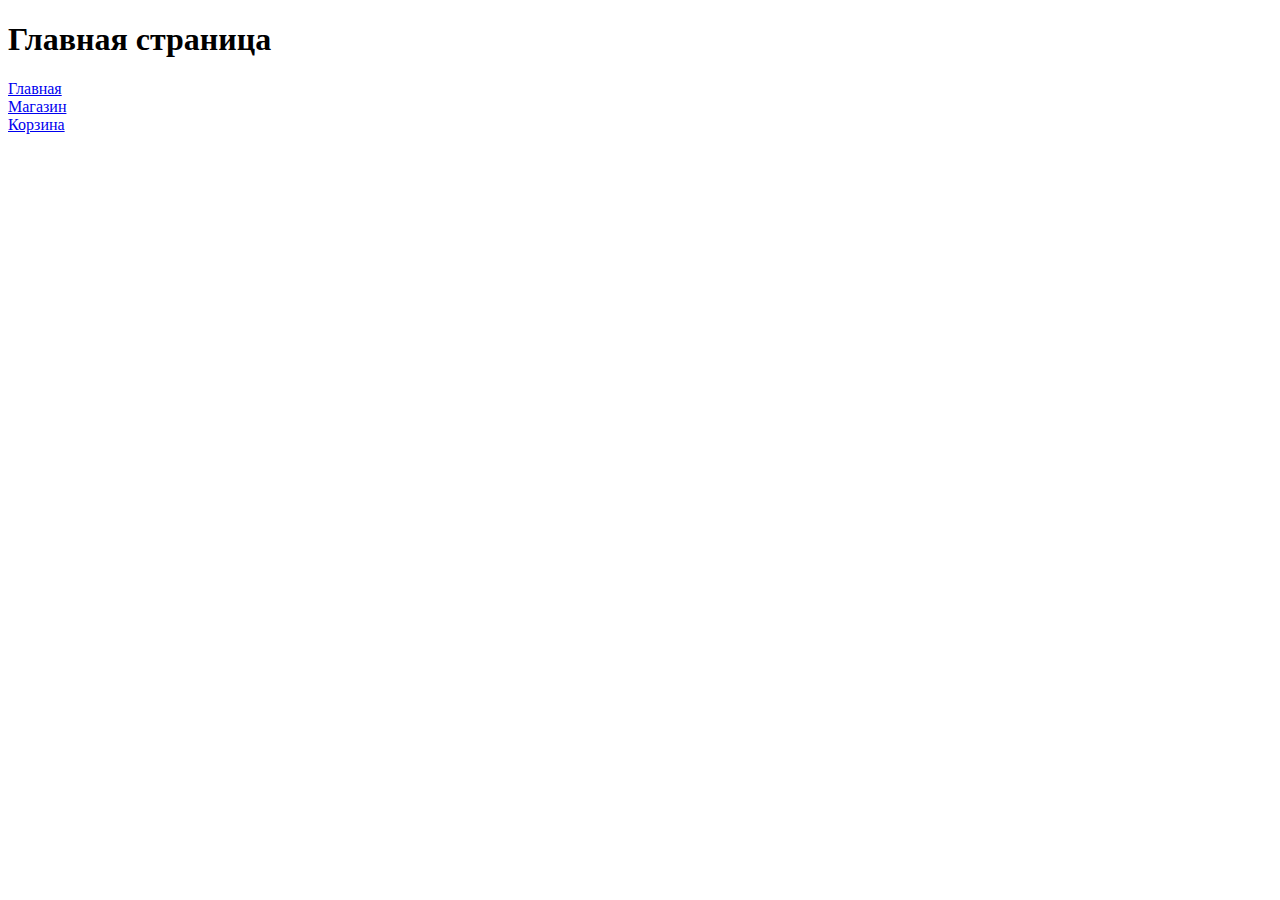
<file: UrbanDjango/templates/third_task/index.html>
<!DOCTYPE html>
<html lang="en">
<head>
    <meta charset="UTF-8">
    <title>Главная страница</title>
</head>
<body>
<h1>Главная страница</h1>
<a href=" ">Главная</a><br>
<a href="/store">Магазин</a><br>
<a href="/bin">Корзина</a>
</body>
</html>
</file>
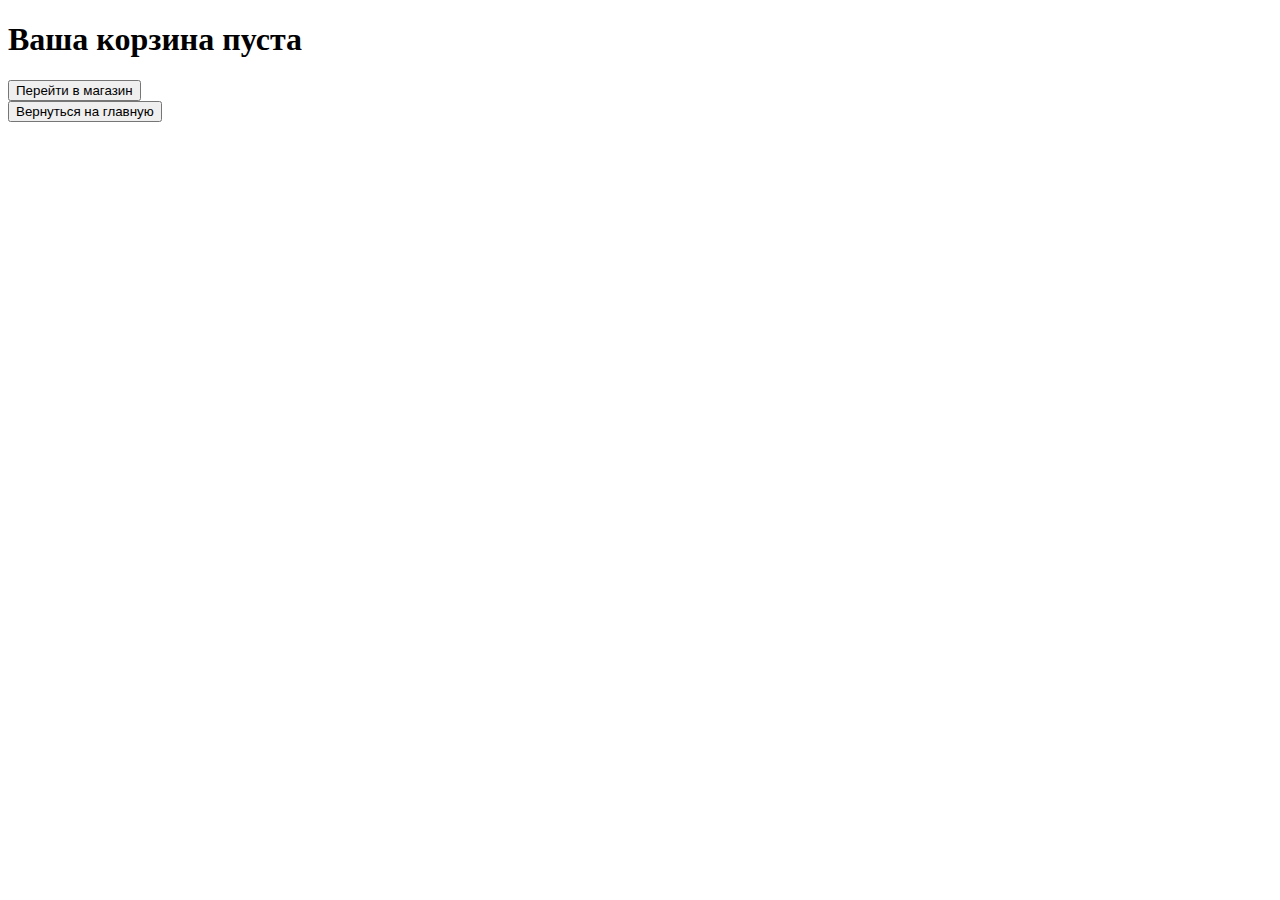
<file: UrbanDjango/templates/third_task/bin.html>
<!DOCTYPE html>
<html lang="en">
<head>
    <meta charset="UTF-8">
    <title>Корзина</title>
</head>
<body>
<h1>Ваша корзина пуста</h1>
<a href="/store"><button>Перейти в магазин</button></a><br>
<a href=" "><button>Вернуться на главную</button></a>


</body>
</html>
</file>
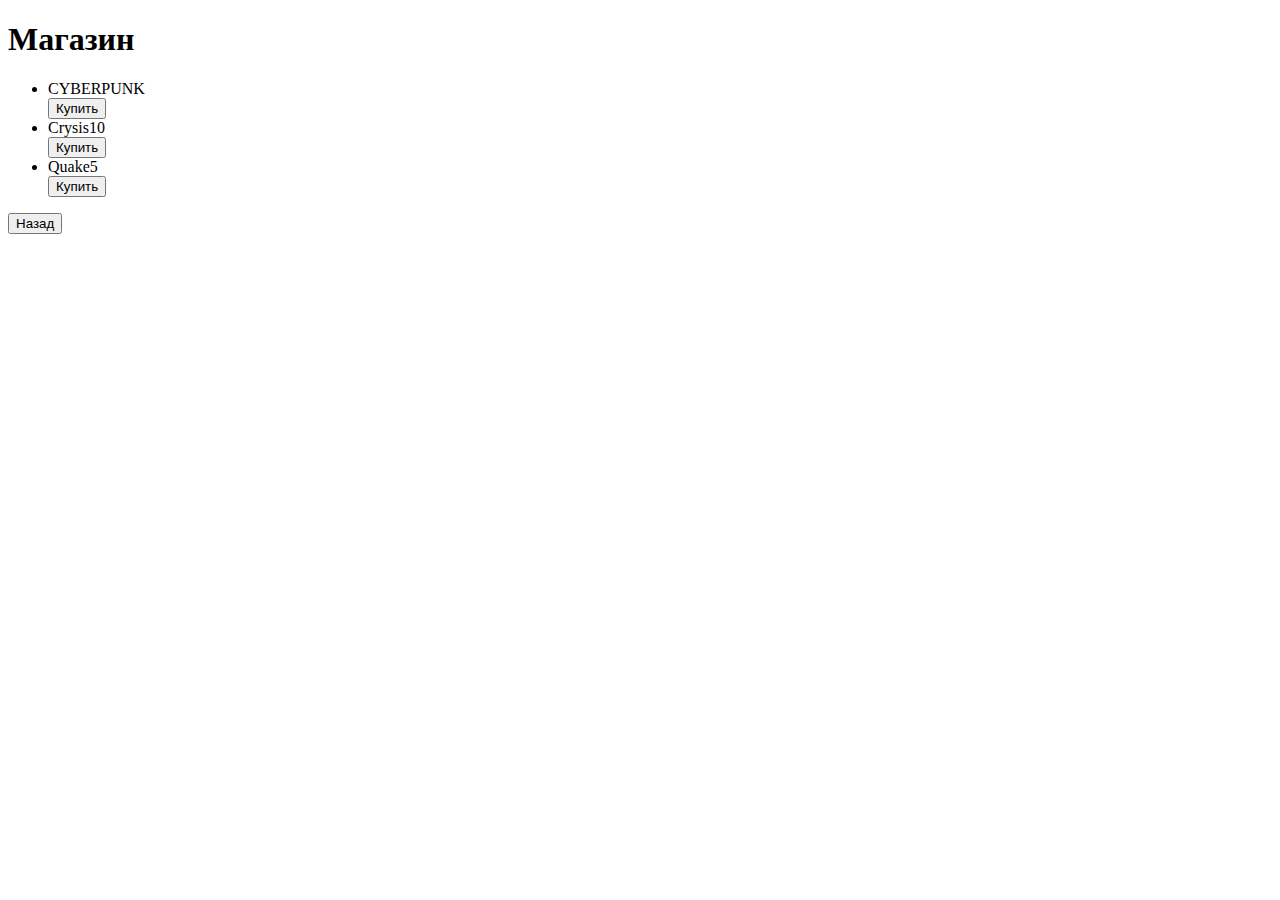
<file: UrbanDjango/templates/third_task/store.html>
<!DOCTYPE html>
<html lang="en">
<head>
    <meta charset="UTF-8">
    <title>Магазин</title>
</head>
<body>
<h1>Магазин</h1>
<ul>
    <li>CYBERPUNK</li><button>Купить</button>
    <li>Crysis10</li><button>Купить</button>
    <li>Quake5</li><button>Купить</button>
</ul>
<a href=" "><button>Назад</button></a>
</body>
</html>
</file>
